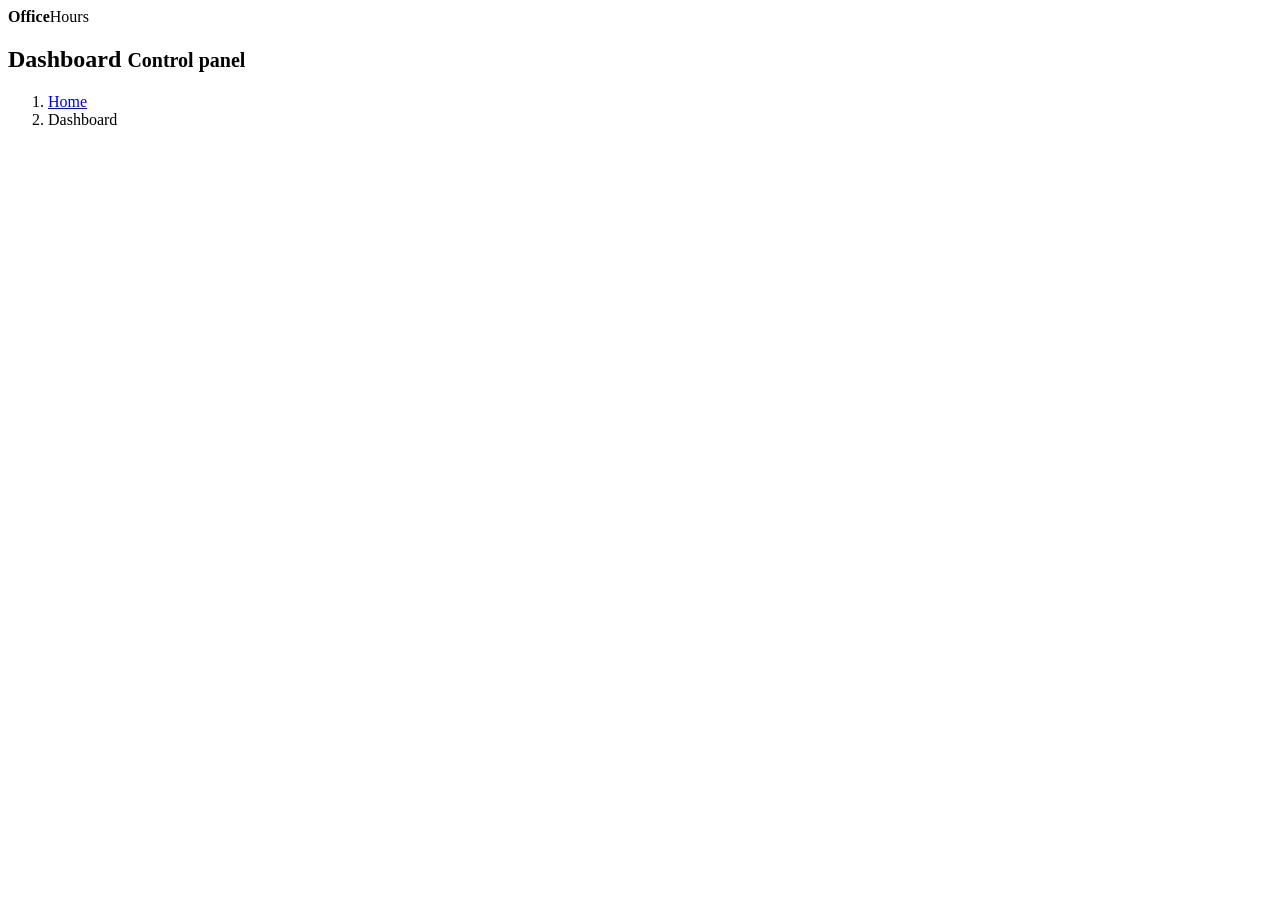
<file: src/main/resources/templates/index.html>
<!DOCTYPE html>
<html lang="en" xmlns:th="http://www.thymeleaf.org">
<head>
    <meta charset="UTF-8">
    <title>OfficeHours</title>
</head>
<body class="skin-blue wysihtml5-supported">
<div class="wrapper">
    <div th:include="fragments/header"></div>

    <header class="main-header">
        <div class="logo"><b>Office</b>Hours</div>
        <th:block th:include="fragments/top_bar"></th:block>
    </header>
    <th:block th:include="fragments/navigation"/>
    <div class="content-wrapper">
        <section class="content-header">
            <h1>
                Dashboard
                <small>Control panel</small>
            </h1>
            <ol class="breadcrumb">
                <li><a href="#"><i class="fa fa-dashboard"></i> Home</a></li>
                <li class="active">Dashboard</li>
            </ol>
        </section>
        <th:block th:include="content/dashboard"/>
    </div>
    <div th:include="fragments/footer"></div>
</div>
</body>
</html>
</file>
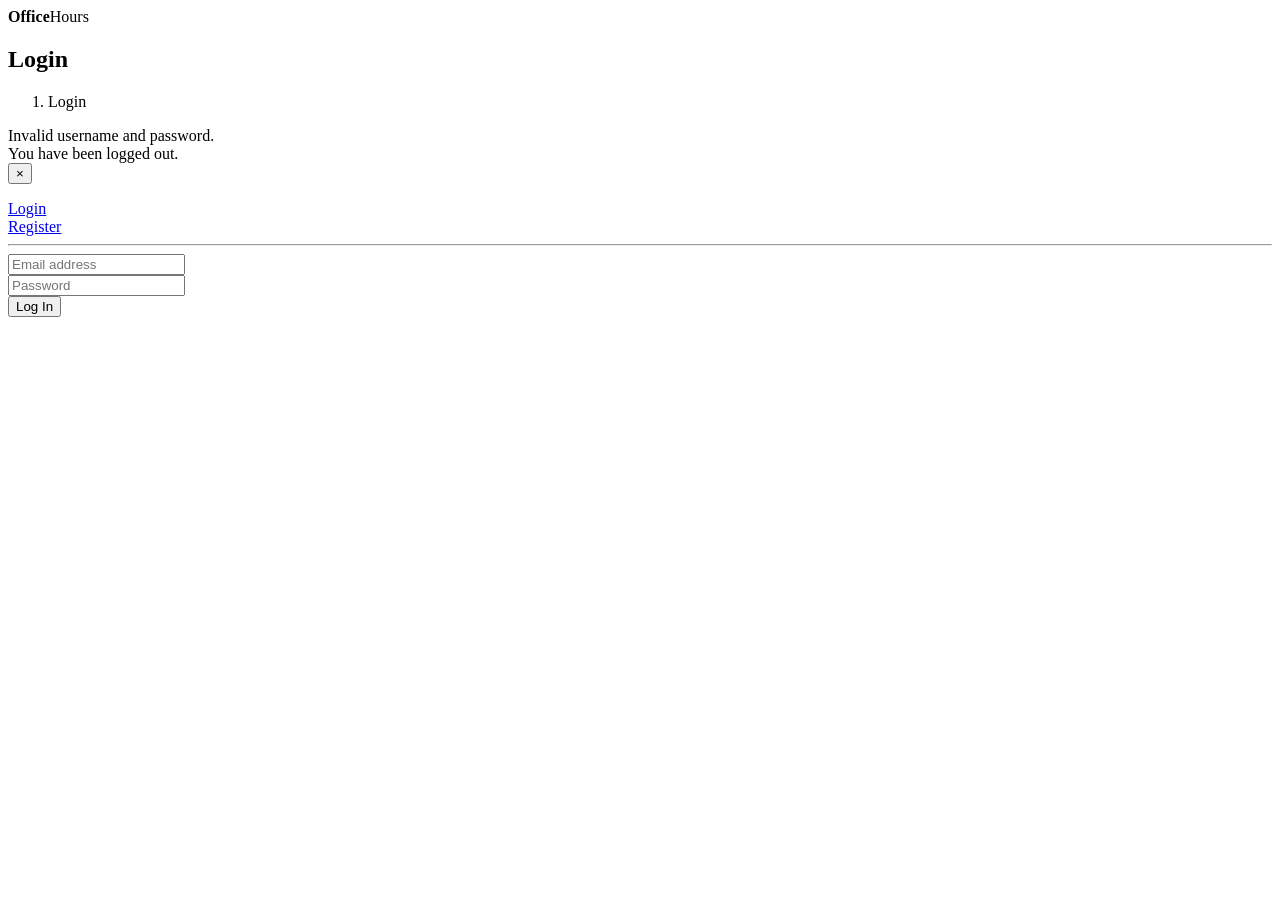
<file: src/main/resources/templates/login.html>
<!DOCTYPE html>
<html lang="en" xmlns:th="http://www.thymeleaf.org">
<head>
    <meta charset="UTF-8">
    <title>OfficeHours</title>
</head>
<body class="skin-blue wysihtml5-supported">
<div class="wrapper">
    <div th:include="fragments/header"></div>

    <header class="main-header">
        <div class="logo"><b>Office</b>Hours</div>
        <th:block th:include="fragments/top_bar_login"></th:block>
    </header>
    <th:block th:include="fragments/navigation_login"/>
    <div class="content-wrapper">
        <section class="content-header">
            <h1>
                Login
            </h1>
            <ol class="breadcrumb">
                <li class="active">Login</li>
            </ol>
        </section>
        <section class="content">
            <div class="row">
                <div class="col-md-12 text-center">
                    <div th:if="${param.error}">
                        Invalid username and password.
                    </div>
                    <div th:if="${param.logout}">
                        You have been logged out.
                    </div>
                </div>
            </div>

            <div class="row" th:if="${regStatus != null}">
                <div class="col-md-6 col-md-offset-3">
                    <div class="alert alert-${regStatus}" role="alert" data-dismiss="alert" aria-label="Close">
                        <button type="button" class="close" data-dismiss="alert" aria-label="Close">
                            <span aria-hidden="true">&times;</span>
                        </button>
                        <p th:text="regMessage"></p>
                    </div>
                </div>
            </div>
            <div class="row">
                <div class="col-md-6 col-md-offset-3">
                    <div class="panel panel-login">
                        <div class="panel-heading">
                            <div class="row">
                                <div class="col-xs-6">
                                    <a href="#" class="active" id="login-form-link">Login</a>
                                </div>
                                <div class="col-xs-6">
                                    <a href="#" id="register-form-link">Register</a>
                                </div>
                            </div>
                            <hr>
                        </div>
                        <div class="panel-body">
                            <div class="row">
                                <div class="col-lg-12">
                                    <form id="login-form" th:action="@{/login}" method="post" role="form" style="display: block;">
                                        <div class="form-group">
                                            <input type="text" name="username" id="username" tabindex="1" class="form-control" placeholder="Email address" value="">
                                        </div>
                                        <div class="form-group">
                                            <input type="password" name="password" id="password" tabindex="2" class="form-control" placeholder="Password">
                                        </div>
                                        <div class="form-group">
                                            <div class="row">
                                                <div class="col-sm-6 col-sm-offset-3">
                                                    <input type="submit" name="login-submit" id="login-submit" tabindex="4" class="form-control btn btn-login" value="Log In">
                                                </div>
                                            </div>
                                        </div>
                                    </form>
                                    <form id="register-form" th:action="@{/registrate}" method="post" role="form" style="display: none;">
                                        <div class="form-group has-feedback">
                                            <input type="email" name="email" id="regEmail" tabindex="1" class="form-control" placeholder="Email Address" value="">
                                            <span class="glyphicon form-control-feedback" id="feedback-icon"></span>
                                        </div>
                                        <div class="form-group has-feedback">
                                            <input type="password" name="password" id="regPassword" tabindex="2" class="form-control" placeholder="Password">
                                            <span class="glyphicon form-control-feedback" id="feedback-icon-password"></span>
                                        </div>
                                        <div class="form-group has-feedback">
                                            <input type="password" name="passwordConfirmation" id="regConfirm-password" tabindex="2" class="form-control" placeholder="Confirm Password">
                                            <span class="glyphicon form-control-feedback" id="feedback-icon-passwordConf"></span>
                                        </div>
                                        <div class="form-group has-feedback">
                                            <div class="row">
                                                <div class="col-sm-6 col-sm-offset-3">
                                                    <span id></span>
                                                </div>
                                            </div>
                                        </div>
                                        <div class="form-group has-feedback">
                                            <div class="row">
                                                <div class="col-sm-6 col-sm-offset-3">
                                                    <input type="submit" id="register-submit" tabindex="4" class="form-control btn btn-register">
                                                </div>
                                            </div>
                                        </div>
                                    </form>
                                </div>
                            </div>
                        </div>
                    </div>
                </div>
            </div>
        </section>
    </div>
    <div th:include="fragments/footer"></div>
</div>
</body>
</html>
</file>
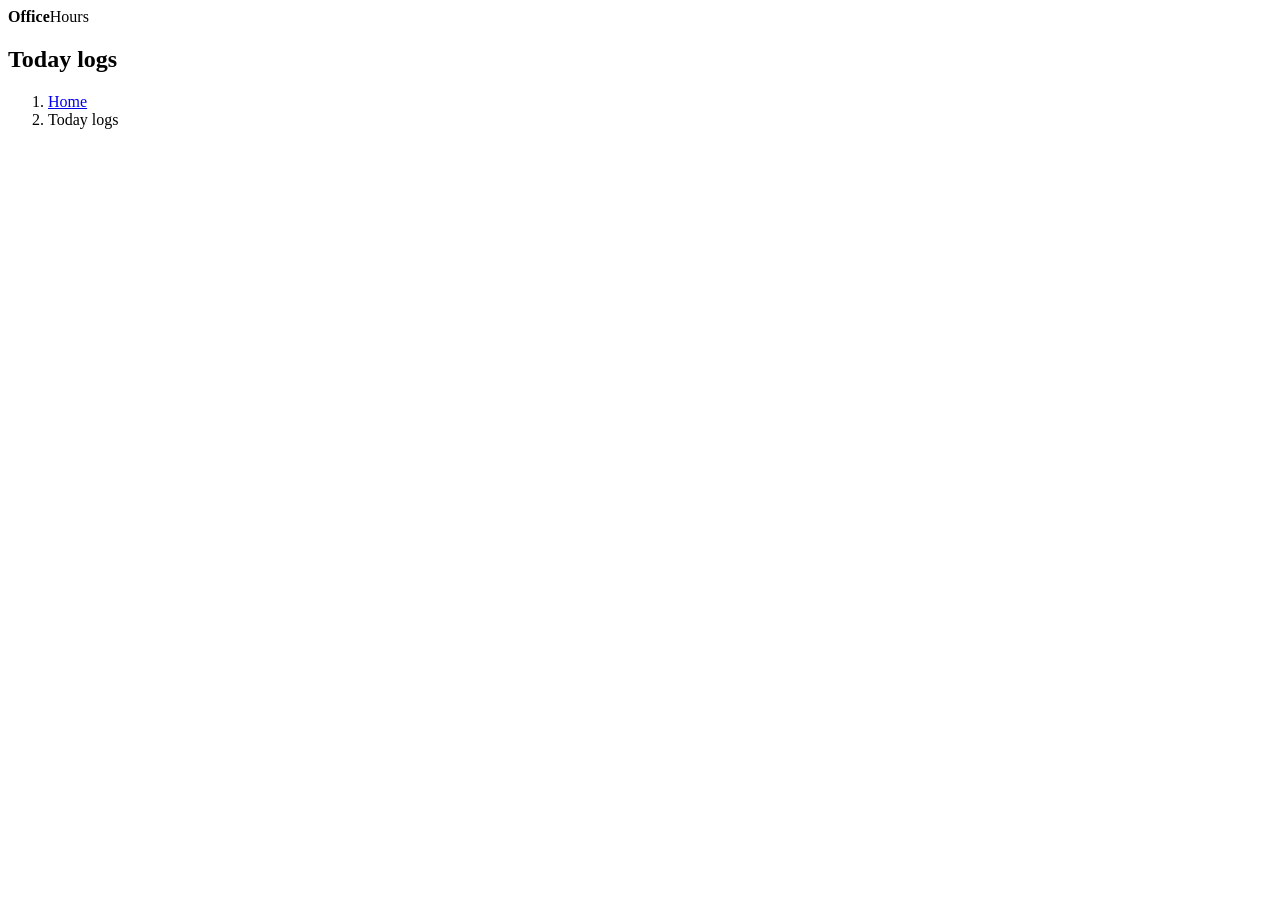
<file: src/main/resources/templates/logs.html>
<!DOCTYPE html>
<html lang="en" xmlns:th="http://www.thymeleaf.org">
<head>
    <meta charset="UTF-8">
    <title>OfficeHours</title>
</head>
<body class="skin-blue wysihtml5-supported">
<div class="wrapper">
    <div th:include="fragments/header"></div>

    <header class="main-header">
        <div class="logo"><b>Office</b>Hours</div>
        <th:block th:include="fragments/top_bar"></th:block>
    </header>
    <th:block th:include="fragments/navigation"/>
    <div class="content-wrapper">
        <section class="content-header">
            <h1>
                Today logs
            </h1>
            <ol class="breadcrumb">
                <li><a href="#"><i class="fa fa-dashboard"></i> Home</a></li>
                <li class="active">Today logs</li>
            </ol>
        </section>
        <th:block th:include="content/logs"/>
    </div>
    <div th:include="fragments/footer"></div>
</div>
</body>
</html>
</file>
